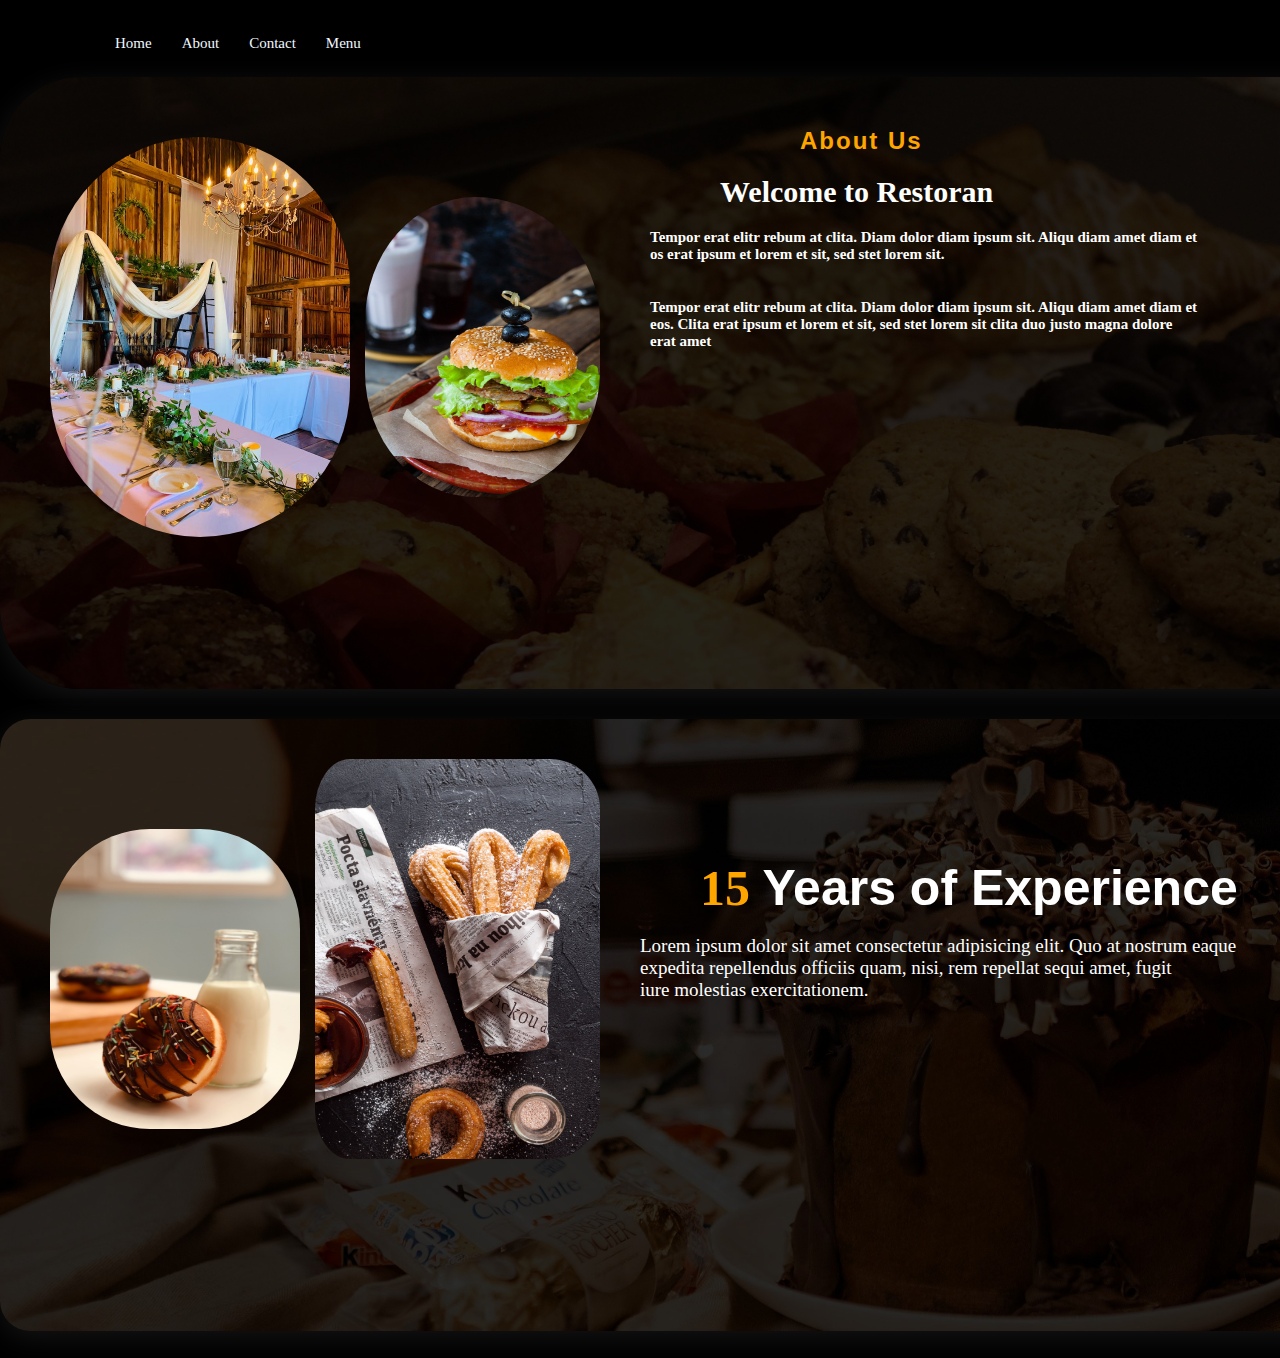
<file: About.html>
<!DOCTYPE html>
<html lang="en">

<head>
    <meta charset="UTF-8">
    <meta name="viewport" content="width=device-width, initial-scale=1.0">
    <title>About Us</title>
    <link rel="stylesheet" href="style.css">

</head>

<body>
    <div class="about_menu">
        <nav class="navbar">
            <ul>
                <li><a href="index.html">Home</a></li>
                <li><a href="About.html">About</a></li>
                <li><a href="">Contact</a></li>
                <li><a href="">Menu</a></li>
            </ul>
        </nav>
    </div>

    <div class="hotel">
        <div class="first_div_hotel">
            <img src="hotel1.jpeg" class="hotel_pic1" height="400px" width="300px">
            <img src="pic5.jpeg" class="hotel_pic2" height="300px" width="250px">
        </div>

        <div class="text1">
            <h2 class="about">About Us</h5>
                <h4 class="welcome">Welcome to Restoran</h4>
                <h5 class="para1">Tempor erat elitr rebum at clita. Diam dolor diam ipsum sit. Aliqu diam amet diam et
                    <br>
                    os erat ipsum et lorem et sit, sed stet lorem sit.
                </h5> <br><br>

                <h5 class="para1">Tempor erat elitr rebum at clita. Diam dolor diam ipsum sit. Aliqu diam amet diam et
                    <br>
                    eos. Clita erat ipsum et lorem et sit, sed stet lorem sit clita duo justo magna dolore<br>erat amet
                </h5>
        </div>
    </div>

    <div class="hotel2">
        <div class="second_div_hotel">
            <img src="hotel7.jpeg" class="hotel_pic4" height="300px" width="250px">
            <img src="hotel6.jpeg" class="hotel_pic3" height="400px" width="300px">
        </div>

        <div class="text2">
            <h2 class="about1">15 <b class="years_colors"> Years of Experience</b></h5><br>
                <p class="lorem">Lorem ipsum dolor sit amet consectetur adipisicing elit. Quo at nostrum eaque <br>
                    expedita repellendus officiis quam, nisi, rem repellat sequi amet, fugit <br>
                    iure molestias exercitationem.</p>

        </div>
    </div>
    </div>

    <div class="reviews">
        <h2>Reviews</h2>
        <div>

        </div>

    </div>

</body>

</html>
</file>
<file: style.css>
body {
    background-color: #000000;
}

* {
    padding: 0;
    margin: 0;
    box-sizing: border-box;
}

.container {
    background-image: url("background1.jpeg");
    background-repeat: no-repeat;
    background-size: cover;
    height: 130vh;
    position: relative;
}

/*.bg{
    width: 100%;
    height: 100vh;
    background: url(bg1.jpg);
    background-position: center;
    background-repeat: no-repeat;
   
}*/


.navbar ul {
    list-style-type: none;
    /*background-color: yellow;*/
    padding: 0px;
    margin: 0px;
    overflow: hidden;
}

.navbar a {
    color: aliceblue;
    font-size: 15px;
    text-decoration: none;
    padding: 15px;
    display: block;
    text-align: left;

}

.navbar li {
    float: left;
}

li a {
    display: block;
}

.navbar a:hover {
    color: #ffa500;
}

.container {
    display: grid;
    height: 100vh;
    grid-template-columns: auto auto;
}

.heading-title {
    font-size: 30px;
    margin-top: 30px;
    margin-left: 100px;
    color: white;
    /* background-color:blueviolet; */
}


.burger1 img {
    /*background-color: cadetblue; */
    width: 600px;
    height: 600px;
    padding-right: 10px;
    padding-bottom: 5px;
    margin-top: 80px;
    display: block;
    animation: App-world-spin infinite 20s linear;
}

@keyframes App-world-spin {
    from {
        transform: rotate(0deg);
    }

    to {
        transform: rotate(360deg);
    }
}

.menu ul {
    list-style-type: none;
    /*background-color: yellow;*/
    padding: 0px;
    margin: 0px;
    overflow: hidden;
}

.menu a {
    color: aliceblue;
    font-size: 20px;
    text-decoration: overline;
    text-decoration: underline;
    padding: 15px;
    display: block;
    text-align: right;

}

.menu li {
    float: right;
}

li a {
    display: block;
}

.menu a:hover {
    color: #ffa500;
}

/*.burger1:hover{
    filter: drop-shadow(5px 5px 10px  #ffa500);
   
}*/
.title1 {
    align-content: center;
    margin-left: 30px;
    margin-top: 50px;

}

.title2 {
    font-size: 15px;
    margin-left: 30px;

}

.img_collections2 {
    width: 120px;
    height: 170px;
    border-radius: 80px;
    margin-top: 45px;
    margin-left: 10px;
    border: 2px solid #ffa500;
    transition: transform .2s;
}

.img_collections2:hover {
    transform: scale(1.5);
}

a.abt1 {
    margin-top: 200px;
}

/*
.img_collections1{
    width:120px;
    height: 170px;
    border-radius: 80px;
    margin-top: 45px;
    margin-left: 10px;
}

.img_collections3{
    width:120px;
    height: 170px;
    border-radius: 80px;
    margin-top: 45px;
    margin-left: 20px;
}

.img_collections4{
    width:120px;
    height: 170px;
    border-radius: 80px;
    margin-top: 45px;
    margin-left: 20px;
}*/
.cards {
    margin: auto;
    margin-top: 30px;
    display: inline;
    display: flex;
    flex-direction: row;
    /*border: 1px solid;*/
    width: 1400px;
    color: rgb(0, 0, 0);
}

.cards h5 {
    font-size: 30px;
    margin-bottom: 20px;
    margin-top: 10px;
}

.card1 {
    height: 200px;
    width: 20%;
    margin-left: 60px;
    border: 2px solid white;
    border-radius: 20px;
    padding-left: 10px;
    padding-top: 15px;
    padding-bottom: 15px;
    background-color: #ffa500;
    box-shadow: rgba(0, 0, 0, 0.25) 0px 14px 28px, rgba(0, 0, 0, 0.22) 0px 10px 10px;
    cursor: pointer;
    color: white;
    transition: transform .2s;
}

.card1:hover {
    transform: scale(0.8);
}

.card2 {
    height: 200px;
    width: 20%;
    margin-left: 60px;
    border: 2px solid white;
    border-radius: 20px;
    padding-left: 10px;
    padding-top: 15px;
    padding-bottom: 15px;
    background-color: #ffa500;
    color: white;
    box-shadow: rgba(0, 0, 0, 0.25) 0px 14px 28px, rgba(0, 0, 0, 0.22) 0px 10px 10px;
    transition: transform .2s;
}

.card2:hover {
    transform: scale(0.8);
}


.card3 {
    height: 200px;
    width: 20%;
    margin-left: 60px;
    border: 2px solid white;
    border-radius: 20px;
    padding-left: 10px;
    padding-top: 15px;
    padding-bottom: 15px;
    background-color: #ffa500;
    color: white;
    box-shadow: rgba(0, 0, 0, 0.25) 0px 14px 28px, rgba(0, 0, 0, 0.22) 0px 10px 10px;
    transition: transform .2s;
}

.card3:hover {
    transform: scale(0.8);
}

.card4 {
    height: 200px;
    width: 20%;
    margin-left: 60px;
    border: 2px solid rgb(255, 255, 255);
    border-radius: 20px;
    padding-left: 10px;
    padding-top: 15px;
    padding-bottom: 15px;
    background-color: #ffa500;
    color: white;
    box-shadow: rgba(0, 0, 0, 0.25) 0px 14px 28px, rgba(0, 0, 0, 0.22) 0px 10px 10px;
    transition: transform .2s;
}

.card4:hover {
    transform: scale(0.8);
}


.hotel {
    margin: auto;
    margin-top: 10px;
    display: inline;
    display: flex;
    flex-direction: row;
    box-shadow: rgba(100, 100, 111, 0.2) 0px 7px 29px 0px;
    width: 1500px;
    color: rgb(0, 0, 0);

    background-image: url("bg1.jpeg");
    background-repeat: no-repeat;
    background-size: cover;
    height: 68vh;
    position: relative;
    border-radius: 80px;
}

.hotel_pic2 {
    padding-left: 15px;
    margin-top: 90px;
    border-radius: 300px;
}


.hotel_pic3 {
    padding-left: 15px;
    margin-top: 10px;
    border-radius: 50px;
}


.hotel_pic1 {
    border-radius: 500px;
    margin-top: 30px;
}


.hotel_pic4 {
    border-radius: 100px;
    margin-top: 80px;
}


.first_div_hotel {
    margin-top: 30px;
    margin-left: 50px;
    margin-bottom: 20px;
}


img {
    float: left;
}


.text1 {
    padding-left: 30px;
    padding-top: 50px;
}


.years_colors {
    color: rgb(255, 255, 255);
    font-family: 'Franklin Gothic Medium', 'Arial Narrow', Arial, sans-serif;
}



.about {
    margin-left: 90px;
    padding-left: 80px;
    margin-bottom: 20px;
    font-family: Impact, Haettenschweiler, 'Arial Narrow Bold', sans-serif;
    color: #ffa500;
    letter-spacing: 2px;
}

.about1 {
    margin-top: 140px;
    margin-left: 100px;
    font-family: 'Pacifico', cursive;
    color: #ffa500;
    font-size: 50px;
}

.welcome {
    font-size: 30px;
    padding-left: 90px;

}

.para1 {
    font-size: 15px;
    padding-left: 20px;
}

.welcome {
    margin-bottom: 20px;
    color: white;
}

.welcome1 {
    margin-left: 200px;
    font-size: 30px;

}

.second_div_hotel {
    margin-top: 30px;
    margin-left: 50px;
}

.hotel2 {
    margin: auto;
    margin-top: 30px;
    display: inline;
    display: flex;
    flex-direction: row;
    box-shadow: rgba(100, 100, 111, 0.2) 0px 7px 29px 0px;
    width: 1500px;
    color: rgb(246, 246, 246);
    background-image: url("nutella.jpeg");
    background-repeat: no-repeat;
    background-size: cover;
    height: 68vh;
    position: relative;
    border-radius: 30px;
}


.hotel_pic3 {
    margin-bottom: 20px;
}

.Team_members {
    text-align: center;
    color: #ffa500;
    font-size: 30px;
    font-family: 'Franklin Gothic Medium', 'Arial Narrow', Arial, sans-serif;

}

.master_chef {
    text-align: center;
    color: #ffffff;
    font-size: 30px;
    font-family: Impact, Haettenschweiler, 'Arial Narrow Bold', sans-serif;
    letter-spacing: 2px;

}

.chefs {
    margin: auto;
    margin-top: 10px;
    box-shadow: rgba(100, 100, 111, 0.2) 0px 16px 29px 0px;
    width: 1500px;
    background-image: url("review.jpeg");
    background-repeat: no-repeat;
    background-size: cover;
    height: 68vh;
    position: relative;
    border-radius: 30px;

}

.para1 {
    color: white;
}

.masters {
    margin: auto;
    margin-top: 30px;
    display: inline;
    display: flex;
    flex-direction: row;
    /*border: 1px solid;*/
    width: 1400px;
}

.names {
    border-radius: 200px;
    margin-left: 40px;
}

.chefs img:hover {
    border: 5px solid orange;
}

.Firstname {
    padding-left: 160px;
    margin-top: 20px;
    color: white;
    padding-top: 20px;
}

.lorem {
    padding-left: 40px;
    color: white;
    font-size: 19px;
}

.about_menu {
    width: 1400px;
    margin-left: 100px;
    margin-top: 20px;
}
</file>
